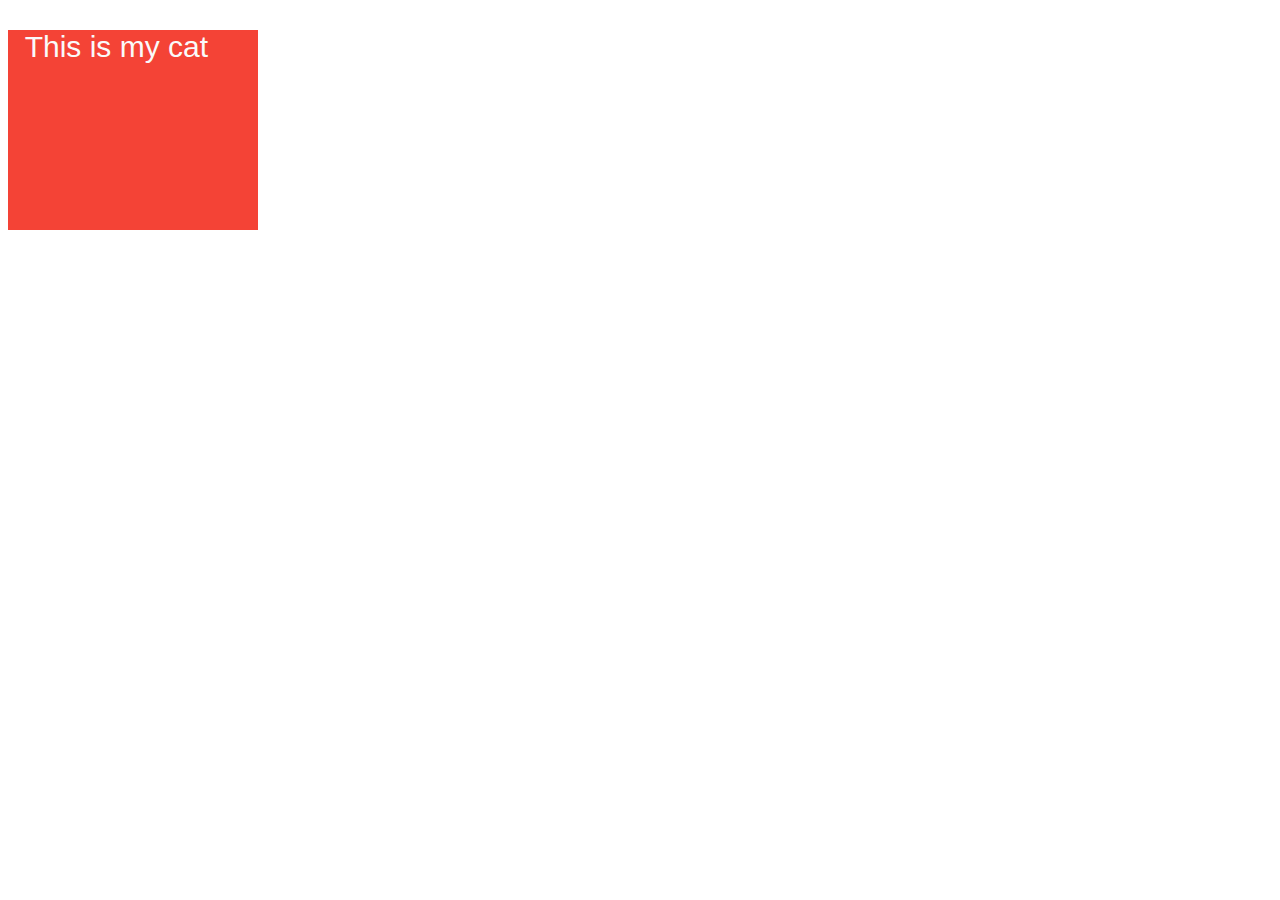
<file: index.html>
<!DOCTYPE html>
<html lang="en">
<head>
    <meta charset="UTF-8">
    <meta name="viewport" content="width=device-width, initial-scale=1.0">
    <meta http-equiv="X-UA-Compatible" content="ie=edge">
    <title>Document</title>
    <link rel="stylesheet" href="main.css" type="text/css" />
</head>
<body>
    <div class="wrapper">
        <p> &nbsp&nbspThis is my cat</p>
        
    </div>
</body>
</html>
</file>
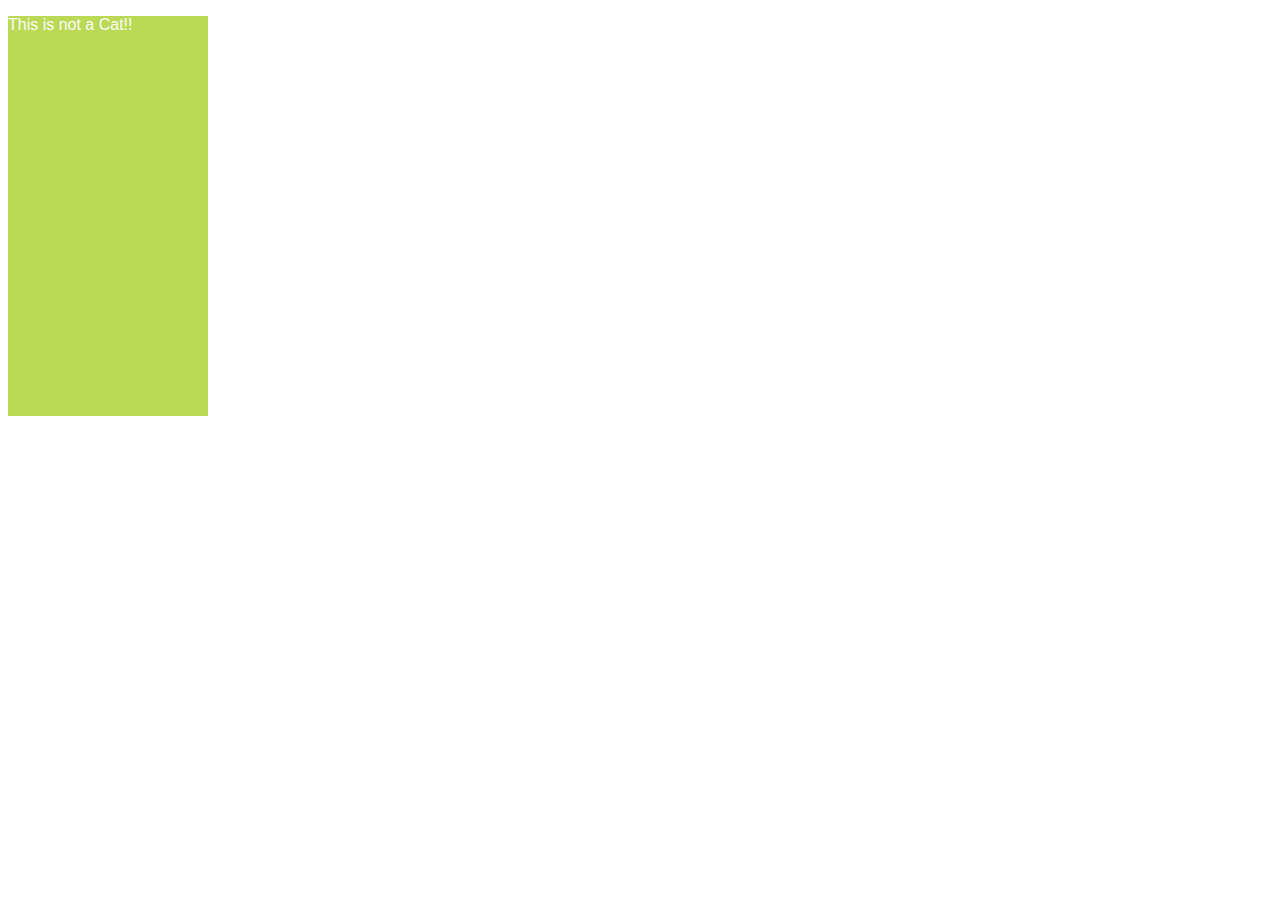
<file: challange/index.html>
<!DOCTYPE html>
<html lang="en">
<head>
    <meta charset="UTF-8">
    <meta name="viewport" content="width=device-width, initial-scale=1.0">
    <meta http-equiv="X-UA-Compatible" content="ie=edge">
    <title>Document</title>
    <link rel="stylesheet" href="style.css" type="text/css" />
</head>
<body>
    <div class="wrapper">
        <p>This is not a Cat!!</p>
    </div>
    
</body>
</html>
</file>
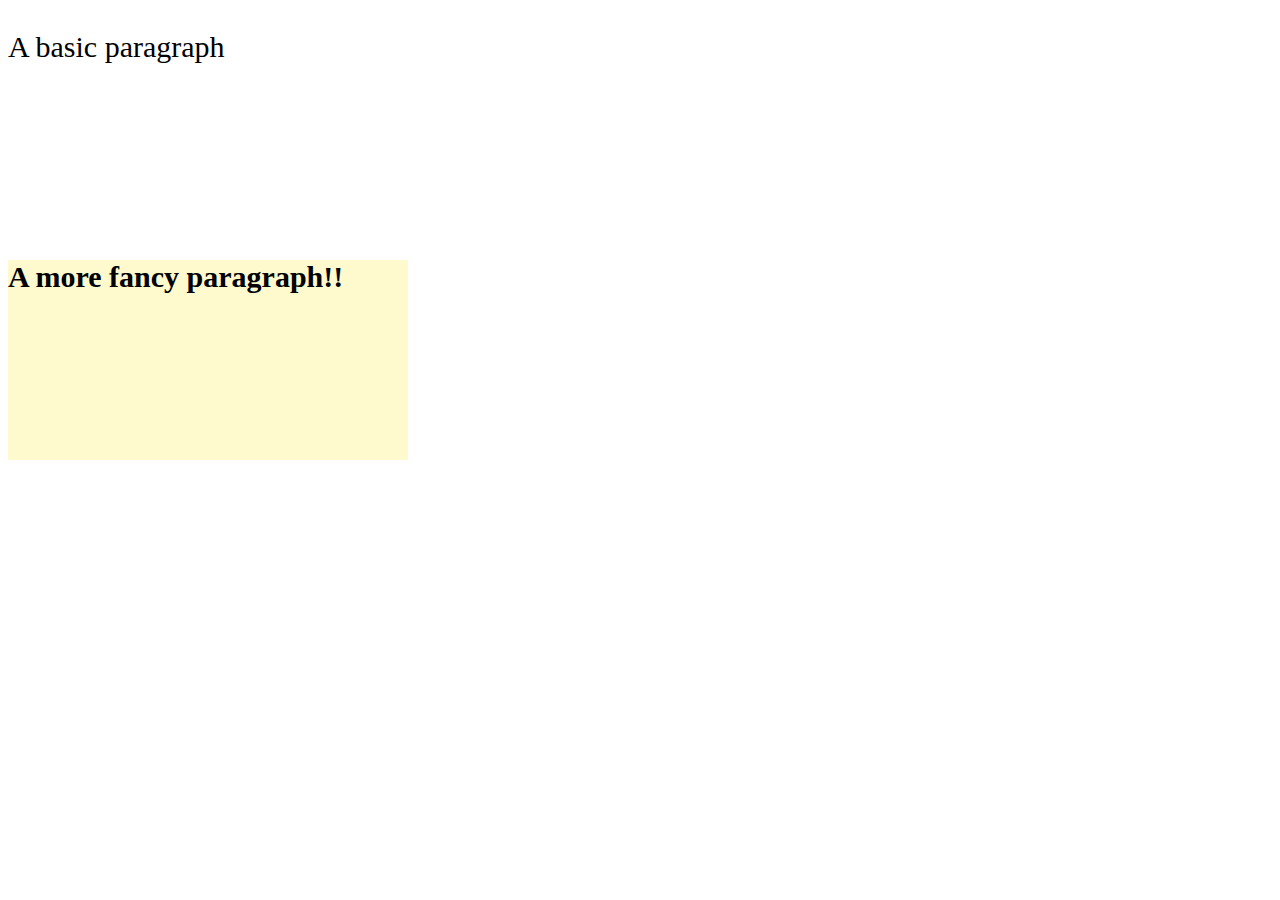
<file: extend/index.html>
<!DOCTYPE html>
<html lang="en">
<head>
    <meta charset="UTF-8">
    <meta name="viewport" content="width=device-width, initial-scale=1.0">
    <meta http-equiv="X-UA-Compatible" content="ie=edge">
    <title>Document</title>
    <link rel="stylesheet" href="main.css" type="text/css" />
</head>
<body>
    <p class="para">A basic paragraph</p>
    <p class="para_extend">A more fancy paragraph!!</p>
    
</body>
</html>
</file>
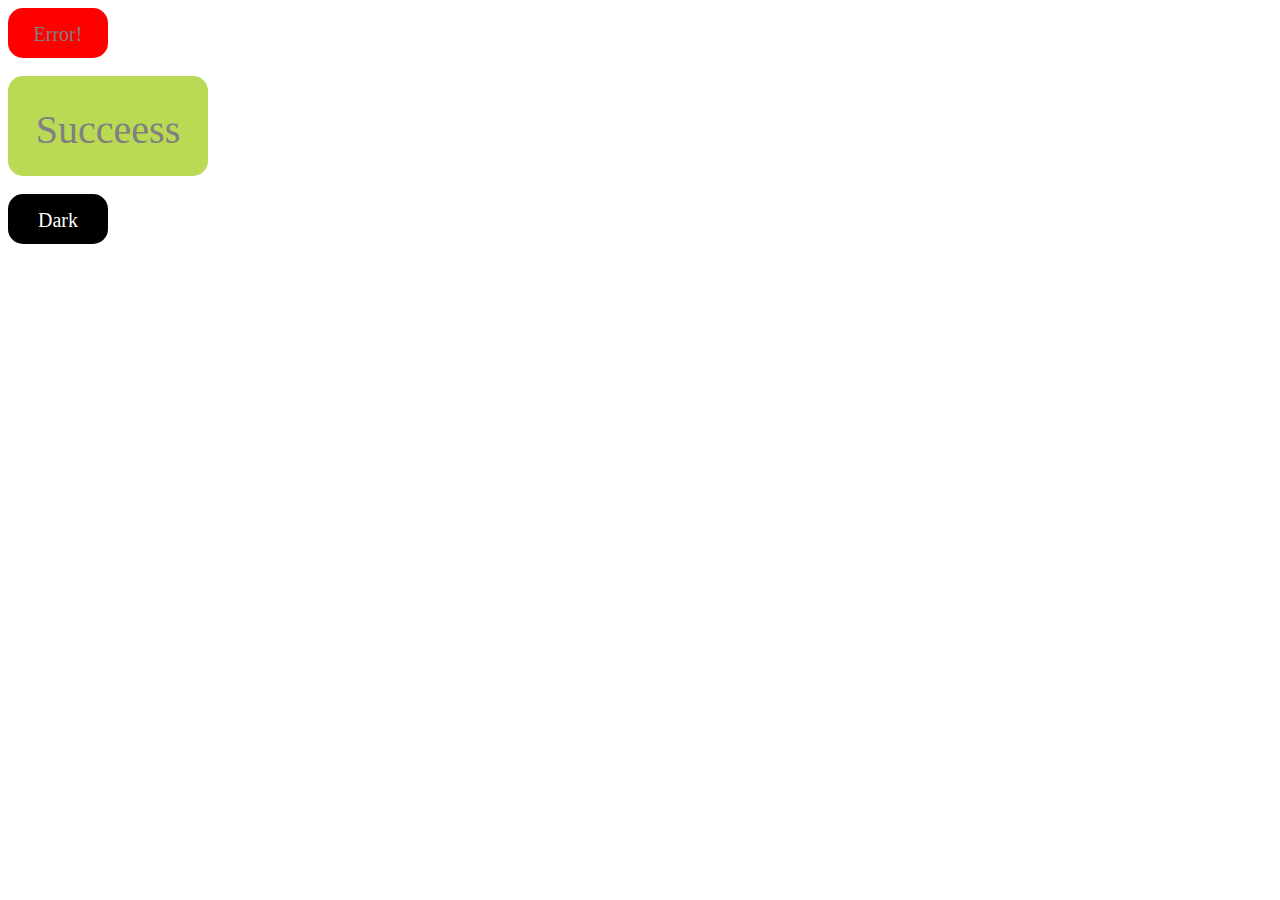
<file: mixin/index.html>
<!DOCTYPE html>
<html lang="en">
<head>
    <meta charset="UTF-8">
    <meta name="viewport" content="width=device-width, initial-scale=1.0">
    <meta http-equiv="X-UA-Compatible" content="ie=edge">
    <title>Document</title>
    <link rel="stylesheet" href="style.css" type="text/css" />
</head>
<body>
    <div class="error-btn">Error!</div>
    <br />
    
    <div class="success-btn">Succeess</div>
    <br/>
    <div class="dark-btn">Dark</div>
    
</body>
</html>
</file>
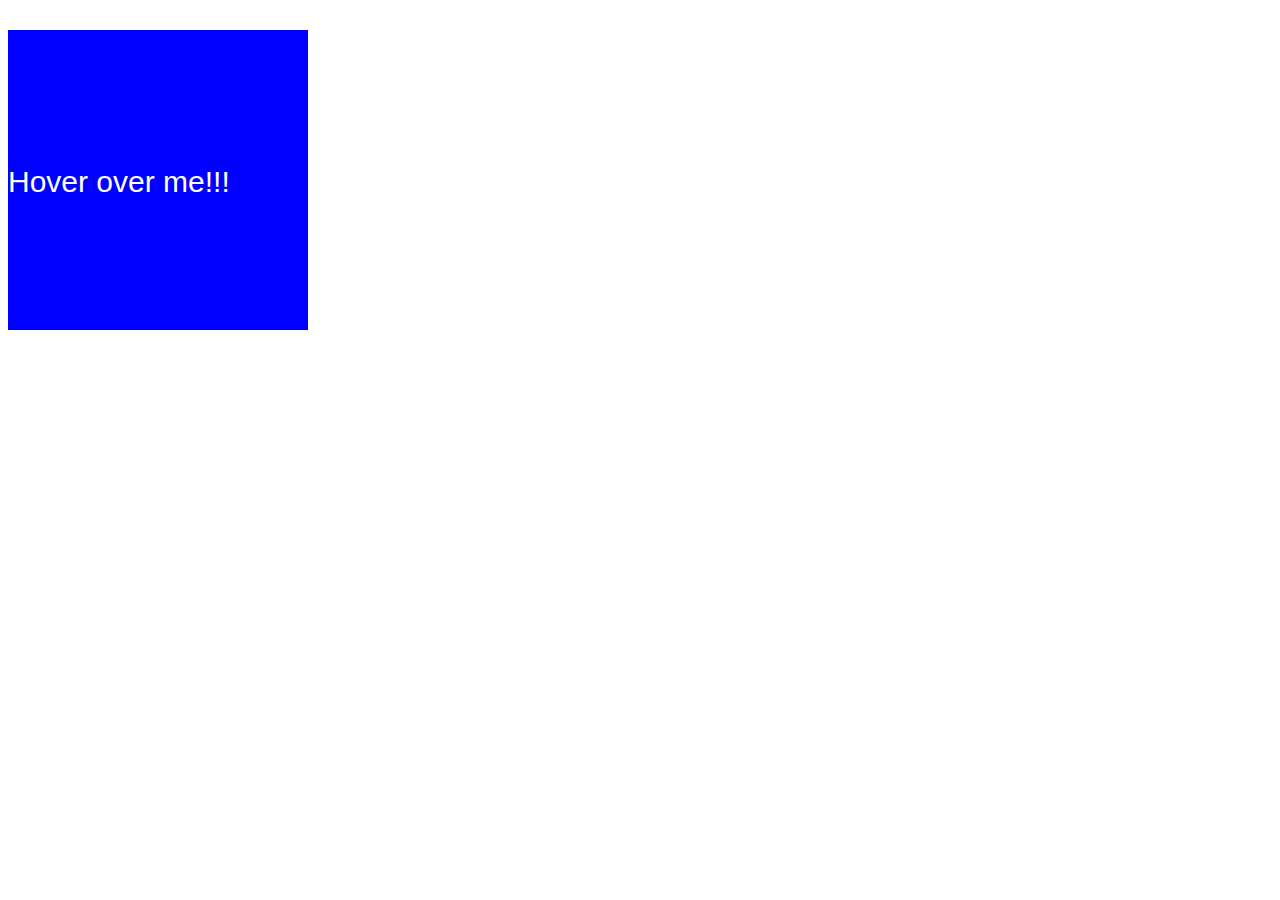
<file: parent/index.html>
<!DOCTYPE html>
<html lang="en">
<head>
    <meta charset="UTF-8">
    <meta name="viewport" content="width=device-width, initial-scale=1.0">
    <meta http-equiv="X-UA-Compatible" content="ie=edge">
    <title>Document</title>
    <link rel="stylesheet" href="style.css" type="text/css" />
</head>
<body>
    <div class="wrapper">
        <p>Hover over me!!!</p>
    </div>
    
</body>
</html>
</file>
<file: main.css>
.wrapper {
  width: 250px;
  height: 200px;
  background-color: #f44336; }
  .wrapper p {
    font-size: 30px;
    color: #fafafa;
    font-family: "Open Sans", sans-serif; }

/*# sourceMappingURL=main.css.map */
</file>
<file: challange/style.css>
.wrapper {
  background-color: #bada55;
  color: #fafafa;
  width: 200px;
  height: 400px; }
  .wrapper p {
    font-family: sans-serif; }
  .wrapper:hover {
    background-color: #fafafa;
    color: #bada55; }

/*# sourceMappingURL=style.css.map */
</file>
<file: extend/main.css>
.para, .para_extend {
  font-family: san-serif;
  font-size: 30px;
  height: 200px;
  width: 400px; }

.para_extend {
  background-color: lemonchiffon;
  font-weight: bold; }

/*# sourceMappingURL=main.css.map */
</file>
<file: mixin/style.css>
.dark-btn {
  width: 100px;
  height: 50px;
  font-size: 1.25rem;
  padding-top: 15px;
  border-radius: 15px;
  text-align: center;
  background-color: black;
  box-sizing: border-box;
  color: white; }
  .dark-btn:hover {
    background-color: #333333; }

.error-btn {
  width: 100px;
  height: 50px;
  font-size: 1.25rem;
  padding-top: 15px;
  border-radius: 15px;
  text-align: center;
  background-color: red;
  box-sizing: border-box;
  color: grey; }
  .error-btn:hover {
    background-color: #cc0000; }

.success-btn {
  width: 200px;
  height: 100px;
  font-size: 2.5rem;
  padding-top: 30px;
  border-radius: 15px;
  text-align: center;
  background-color: #bada55;
  box-sizing: border-box;
  color: grey; }
  .success-btn:hover {
    background-color: #a8cf2d; }

/*# sourceMappingURL=style.css.map */
</file>
<file: parent/style.css>
.wrapper {
  background-color: blue;
  color: white;
  height: 300px;
  width: 300px; }
  .wrapper p {
    font-family: sans-serif;
    font-size: 30px;
    padding-top: 135px; }
  .wrapper:hover {
    background-color: white;
    color: blue; }

/*# sourceMappingURL=style.css.map */
</file>
